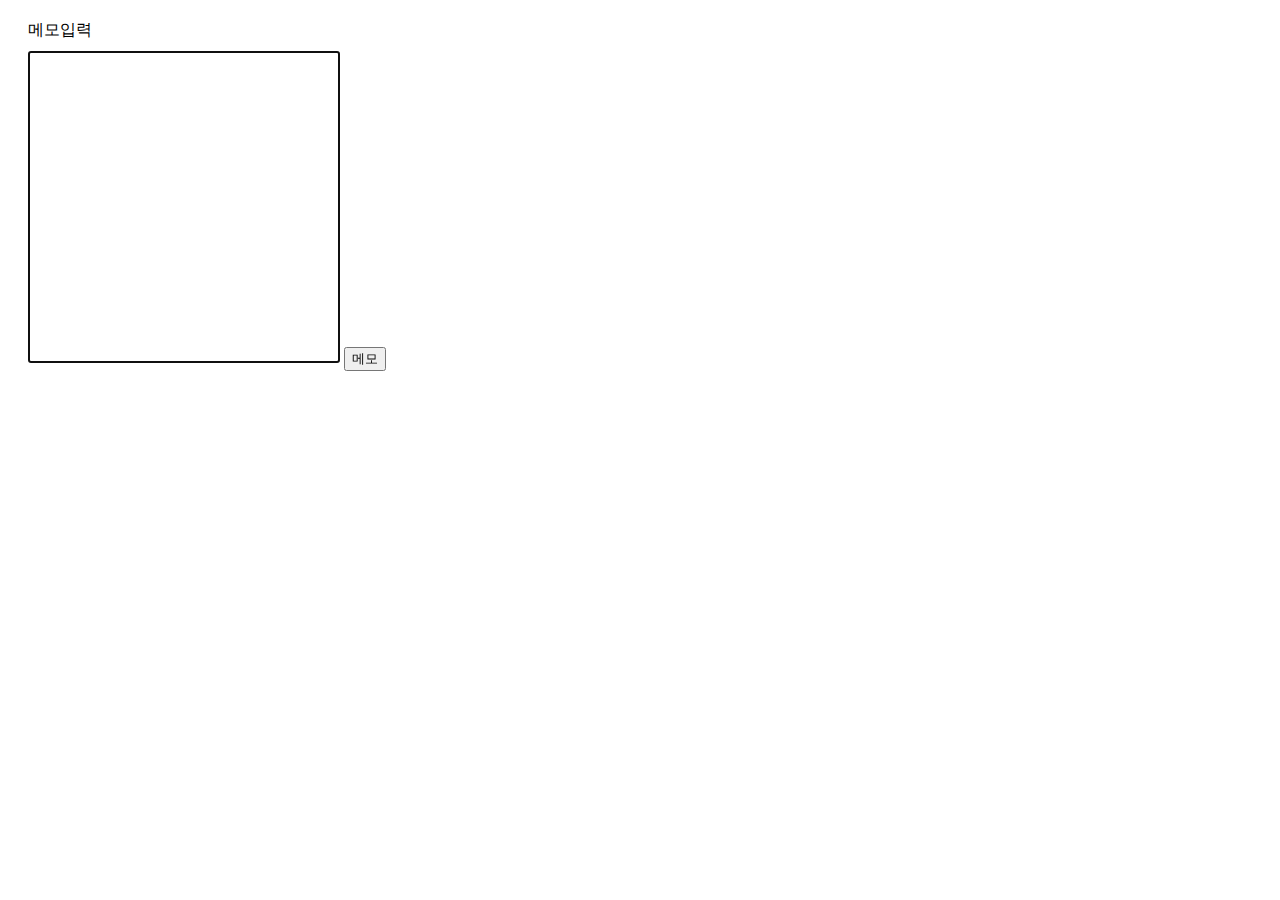
<file: src/main/resources/static/index.html>
<!DOCTYPE html>
<html lang="en">
<head>
    <meta name="viewport" content="width=device-width, initial-scale=1.0" charset="UTF-8">
    <title>메모2</title>
</head>
<link rel="stylesheet" href="./css/memo2.css" type="text/css">
<body>
<div id="main-container">
    <div id="input-memo">
        <label for="memo-ta">메모입력</label>
        <textarea id="memo-ta"></textarea>
        <button type="button" id="submit-memo">메모</button>
    </div>
    <div id="memo-output"></div>
</div>
</body>
<script src="./js/memo.js"></script>
<!--<script src="./js/ajax.js"></script>-->
</html>
</file>
<file: src/main/resources/static/css/memo2.css>
label {
    vertical-align: top;
    margin: 10px 0px;
    display: block;
}

#main-container {
    margin: 20px;
}

#memo-output {
    margin-top: 20px;
}

#memo-output .memo-item {
    border: 1px solid darkgreen;
    margin-top: 10px;
    width: 350px;
    padding: 5px;
}

#memo-ta {
    padding: 5px;
    width: 300px;
    height: 300px;
    resize: none;
}

.memo-del-btn {
    display: inline-block;
    position: relative;
    left: 88%;
}

/* 반응형. 크기가 테블릿 폰 이하면. width 를 100%로 해야겠다. */
@media (max-width: 768px) {
    * {
        font-size: 30px;
    }

    #memo-ta {
        width: 100%;
    }

    #input-memo > button {
        float: right;
    }

    #input-memo::after {
        content: "";
        clear: both;
        display: block;
    }

    #memo-output .memo-item {
        width: 100%;
        position: relative;
    }

    .memo-del-btn {
        position: absolute;
        width: 80px;
        height: 40px;
        left: unset;
        right: 3px;
        bottom: 3px;
    }

}
</file>
